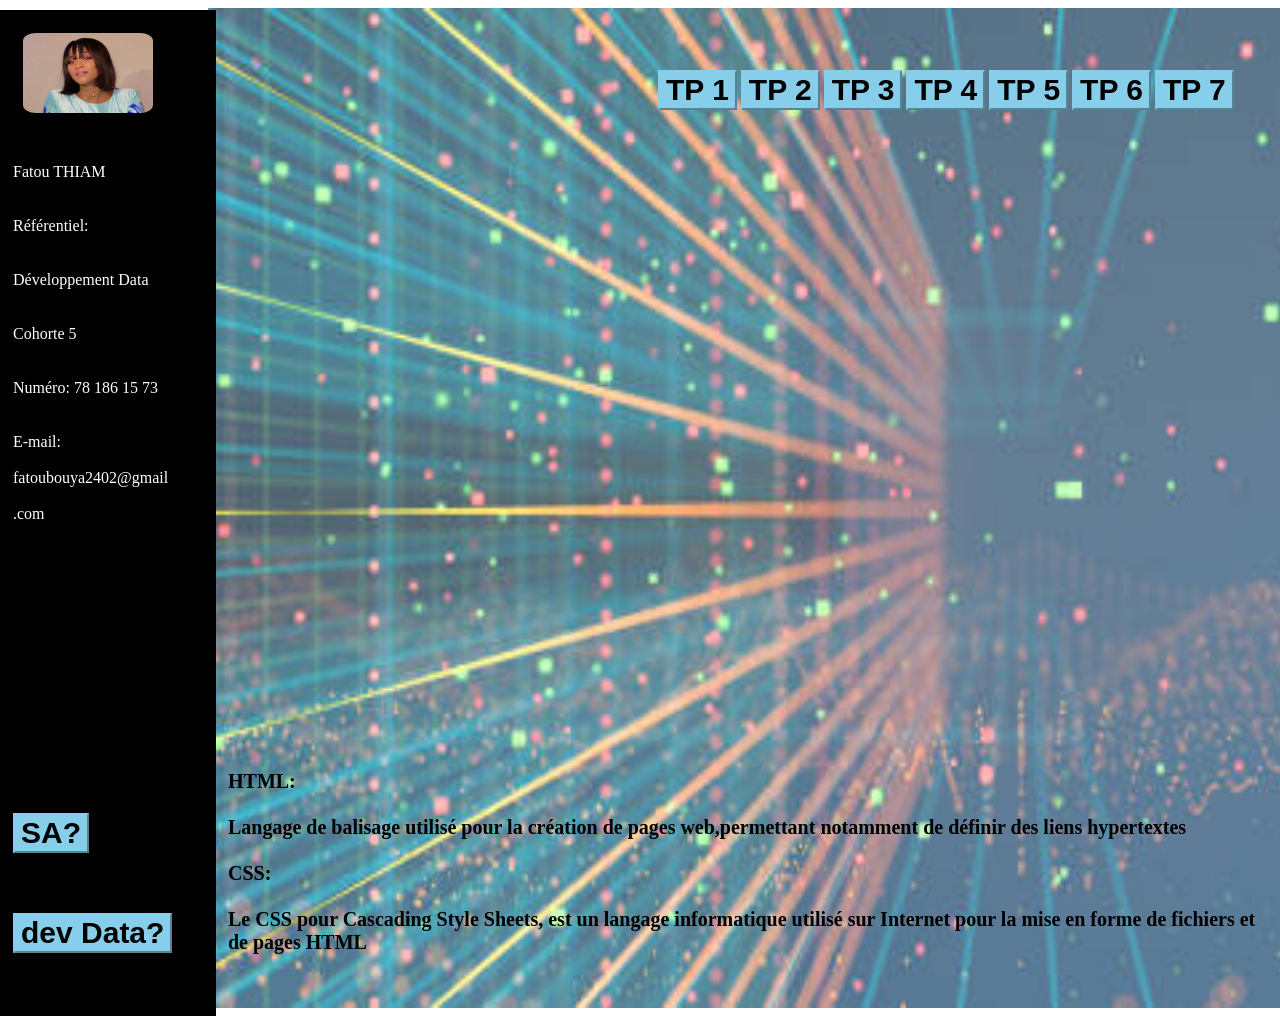
<file: index.html>
<!Doctype html>
<html>
    <head>
        <title>page accueil</title>
        <meta charset='utf-8'/>
         <link rel='stylesheet' type='text/css' href='style_accueil.css'>
    </head>
    <tbody>
        <div id="bgimage"><img src="img_3.jpg" alt="Image" height="1000px" width="1630px" /></div>
        <div id="bgimage1"><img src="sonatel_academy1.png" alt="Image"/></div>
            <div class="lesTPs">
               <button> <a href="tp1.html">TP 1</a></button>
                <button><a href="tp2.html">TP 2</a></button>
                <button><a href="tp3">TP 3</a></button>
                <button><a href="tp4.html">TP 4</a></button>
               <button> <a href="tp5.html">TP 5</a></button>
               <button> <a href="tp6.html">TP 6</a></button>
                <button><a href="les_etapes_tp7.html">TP 7</a> </button>
                
            </div>

        <div class="left">
            <p id='mon_image'><img src="mon_img_tabaski.jpeg" /></p>
            <div class="options"> 
                <div >Fatou THIAM <br><br><br> Référentiel:<br> <br><br> Développement Data<br> <br><br>Cohorte 5</div><br>
                <br> Numéro: 78 186 15 73<br><br><br> E-mail:<br><br> fatoubouya2402@gmail<br><br>.com <br>
            </div> 
            <div class="Sonatel_academie">
                <button> <a href="#">SA?</a></button>
            </div>
            <div class="dev_data">
                <button> <a href="#">dev Data?</a></button>
            </div>
        </div>


       <div class="htmlcss">
            HTML:<br>
            <br>Langage de balisage utilisé pour la création de pages web,permettant notamment de définir des liens hypertextes<br>
            <br>CSS:<br>
            <br>Le CSS pour Cascading Style Sheets, est un langage informatique utilisé sur Internet pour la mise en forme de fichiers et de pages HTML<br>
            
        </div>
    
            
    </tbody>

</html>
</file>
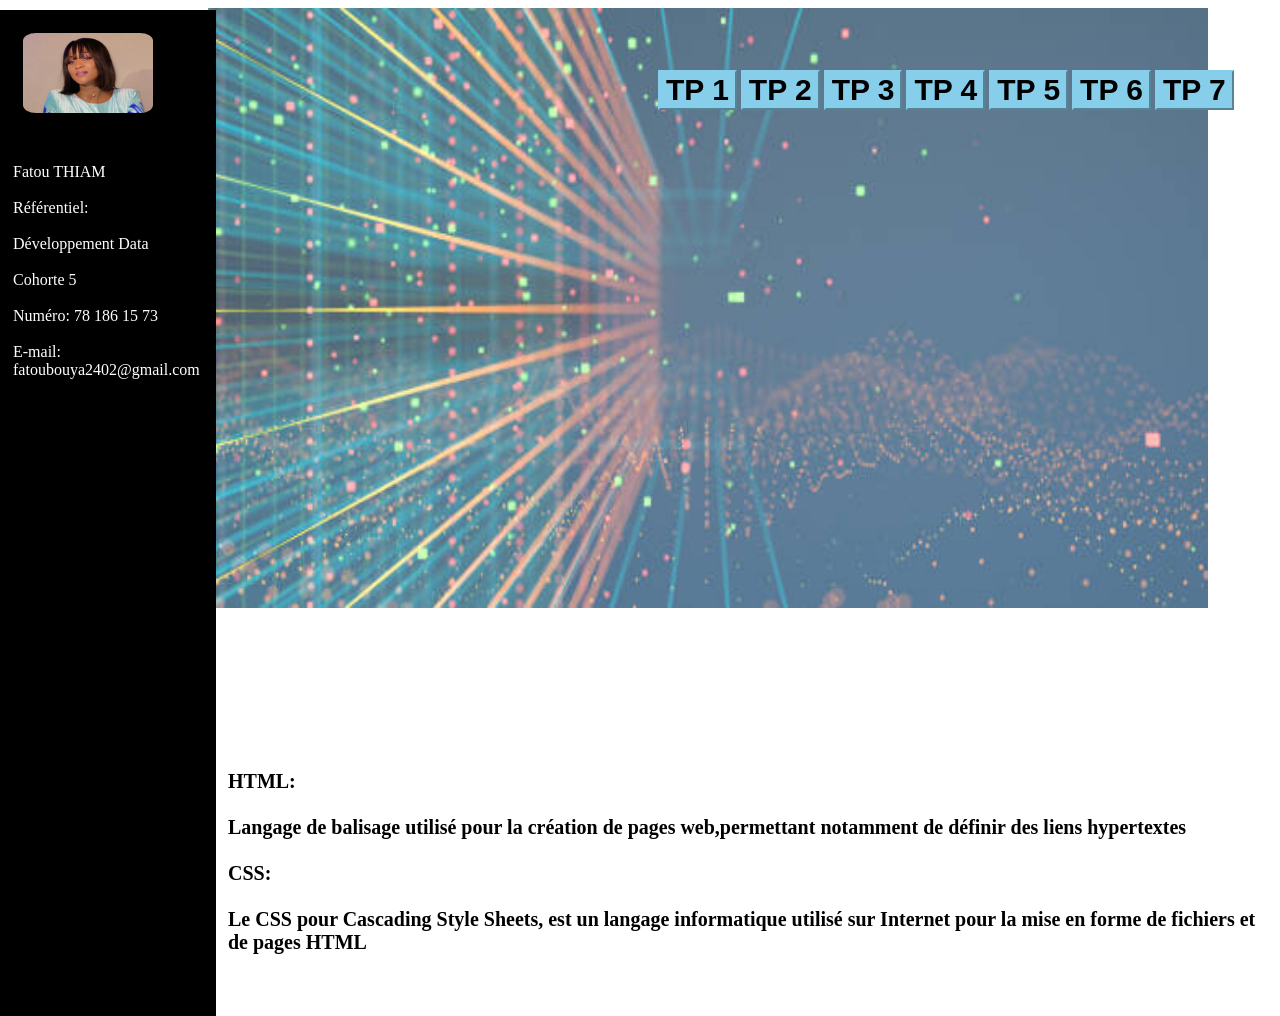
<file: accueil.html>
<!Doctype html>
<html>
    <head>
        <title>page accueil</title>
        <meta charset='utf-8'/>
         <link rel='stylesheet' type='text/css' href='style_accueil.css'>
    </head>
    <tbody>
        <div id="bgimage"><img src="img_3.jpg" alt="Image" height="600px" width="1000px" /></div>
        <div id="bgimage1"><img src="sonatel_academy1.png" alt="Image"/></div>
            <div class="lesTPs">
               <button> <a href="tp1.html">TP 1</a></button>
                <button><a href="tp2.html">TP 2</a></button>
                <button><a href="tp3">TP 3</a></button>
                <button><a href="tp4.html">TP 4</a></button>
               <button> <a href="tp5.html">TP 5</a></button>
               <button> <a href="tp6.html">TP 6</a></button>
                <button><a href="les_etapes_tp7.html">TP 7</a> </button>
                
            </div>

        <div class="left">
            <p id='mon_image'><img src="mon_img_tabaski.jpeg" /></p>
            <div class="options"> 
                <div >Fatou THIAM <br><br> Référentiel:<br> <br> Développement Data<br> <br>Cohorte 5</div>
                <br> Numéro: 78 186 15 73<br><br> E-mail: fatoubouya2402@gmail.com <br>
            </div> -->
        </div>


       <div class="htmlcss">
            HTML:<br>
            <br>Langage de balisage utilisé pour la création de pages web,permettant notamment de définir des liens hypertextes<br>
            <br>CSS:<br>
            <br>Le CSS pour Cascading Style Sheets, est un langage informatique utilisé sur Internet pour la mise en forme de fichiers et de pages HTML<br>
            
        </div>
    
            
    </tbody>

</html>
</file>
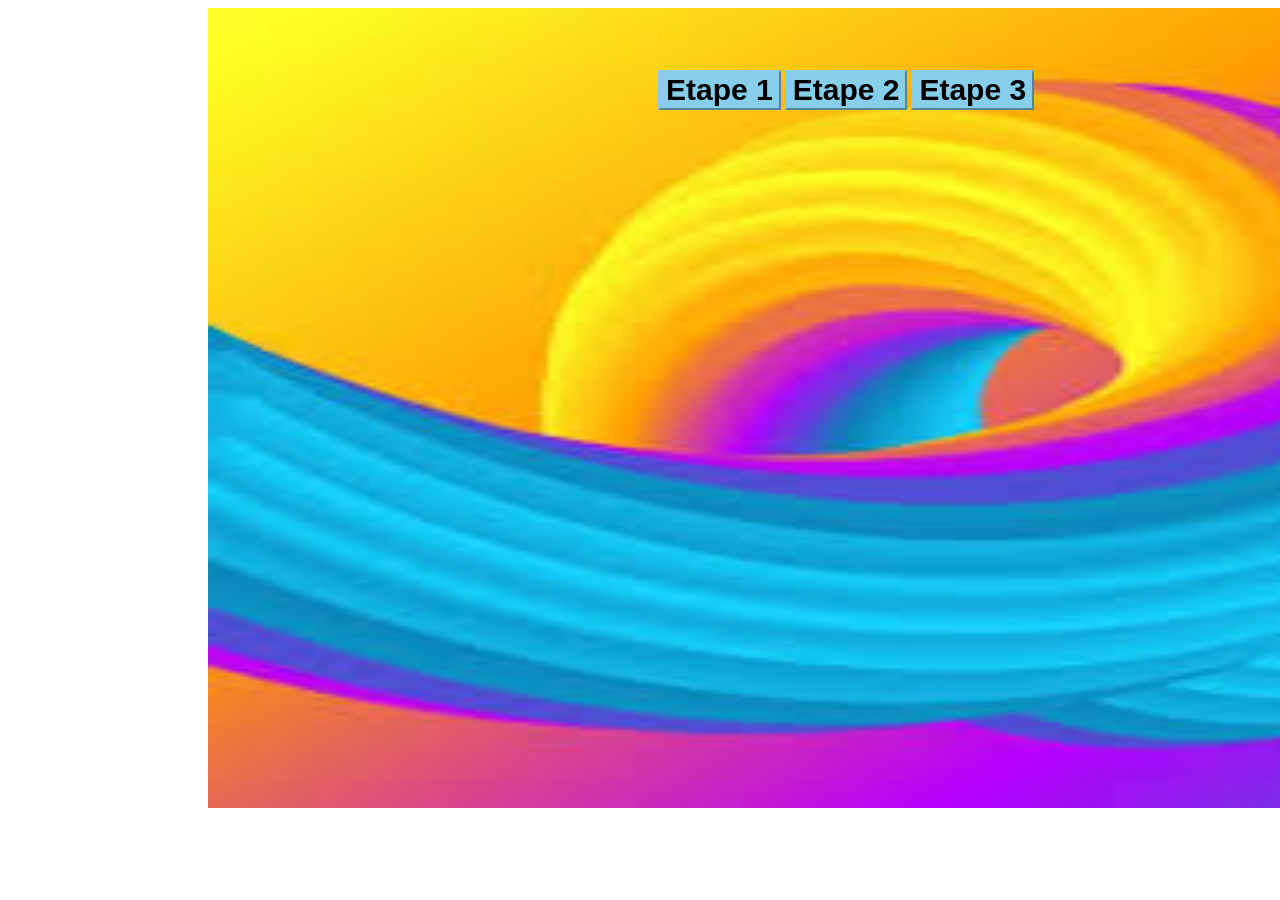
<file: les_etapes_tp7.html>
<!Doctype html>
<html>
    <head>
        <title>les etapes du tp 7</title>
        <meta charset='utf-8'/>
         <link rel='stylesheet' type='text/css' href='style_accueil.css'>
    </head>
    <tbody>
        <div id="bgimage"><img src="image1.jpg" alt="Image" height="800px" width="1500px" /></div>
            <div class="lesTPs">
               <button> <a href="tp7/tp7_Etat1.html">Etape 1</a></button>
                <button><a href="tp7/tp7_Etat2.html">Etape 2</a></button>
                <button><a href="tp7/tp7_Etat3.html">Etape 3</a></button>
            
            </div>
    </tbody>

</html>
</file>
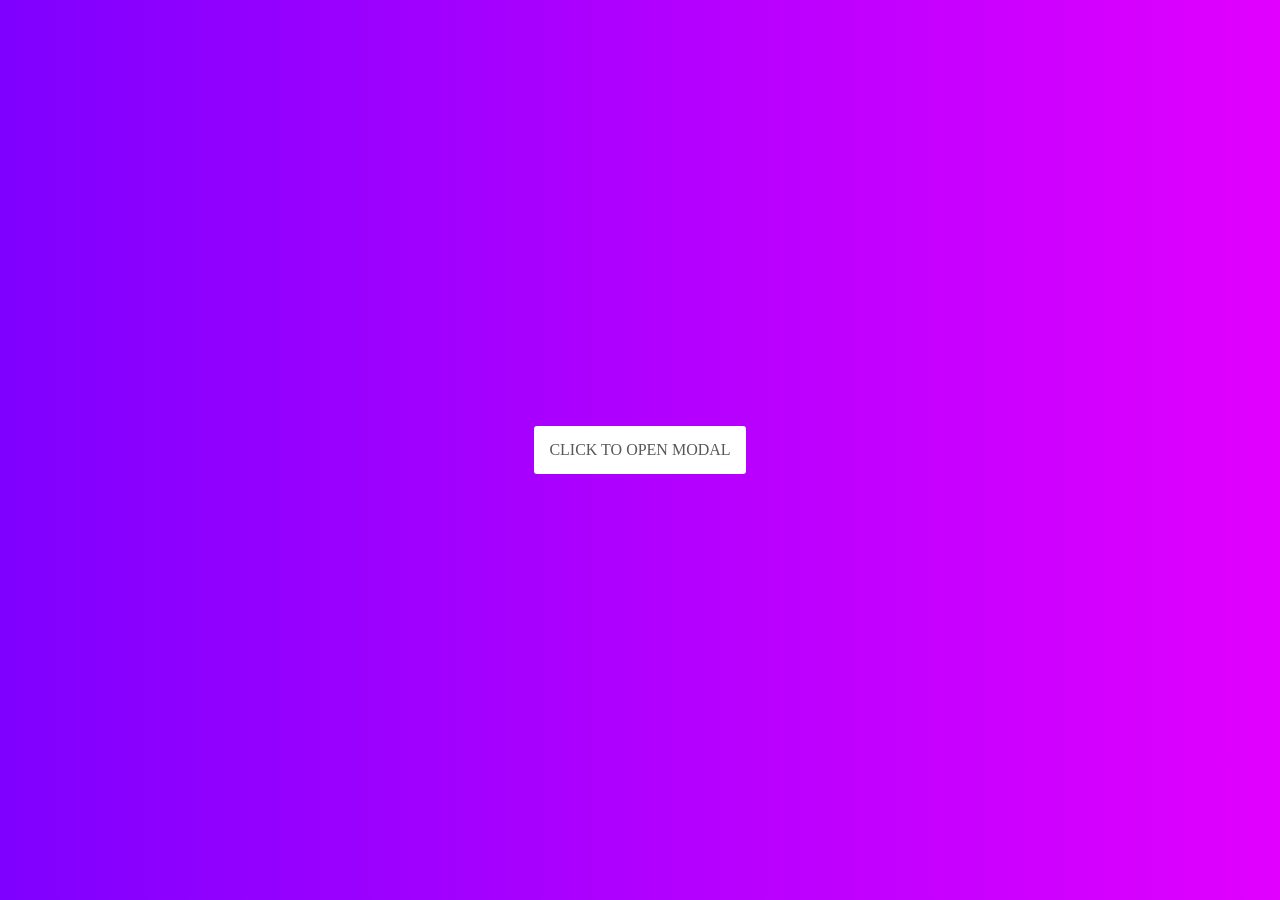
<file: test.html>
<!DOCTYPE html>
<html>
	<head>
		<meta charset="utf-8">
		<title>Test</title>
		<link rel="stylesheet" type="text/css" href="modal.css">
	</head>
	<body>
		<div class="wrapper">
			<a href="#modalbox"> Click to Open Modal</a>
		</div>

		<div id="modalbox" class="modal">
			<div class="modalcontent">
				<h1>Modal</h1>
				<p>You Can create a CSS Only Modal</p>
				<a href="#" class="modalclose"></a>
			</div> 
		</div>
	</body>
</html>
</file>
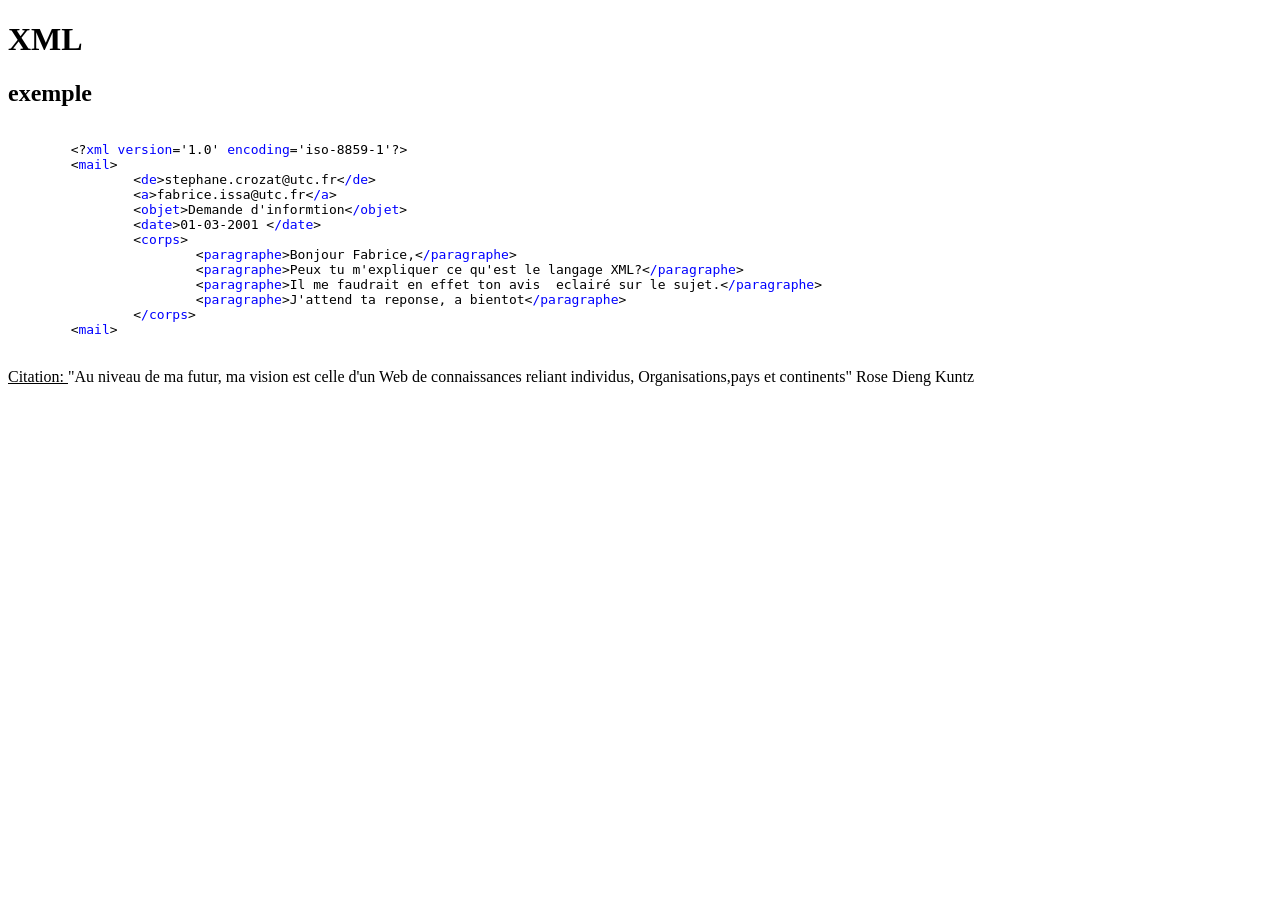
<file: tp1.html>
<!DOCTYPE html>
<html>
	<head>
		<meta charset="utf-8">
		<title>Extensible Markup Language</title>
		<link rel="stylesheet" type="text/css" href="style1.css">
	</head>
	<body>
		<h1> XML </h1>
		<h2> exemple</h2>
	<pre>			
	&lt;?<span>xml</span> <span>version</span>='1.0' <span>encoding</span>='iso-8859-1'?&gt;
	&lt;<span>mail</span>&gt;
		&lt;<span>de</span>&gt;stephane.crozat@utc.fr&lt;<span>/de</span>&gt;
		&lt;<span>a</span>&gt;fabrice.issa@utc.fr&lt;<span>/a</span>&gt;
		&lt;<span>objet</span>&gt;Demande d'informtion&lt;<span>/objet</span>&gt;
		&lt;<span>date</span>&gt;01-03-2001 &lt;<span>/date</span>&gt;
		&lt;<span>corps</span>&gt;
			&lt;<span>paragraphe</span>&gt;Bonjour Fabrice,&lt;<span>/paragraphe</span>&gt;
			&lt;<span>paragraphe</span>&gt;Peux tu m'expliquer ce qu'est le langage XML?&lt;<span>/paragraphe</span>&gt;
			&lt;<span>paragraphe</span>&gt;Il me faudrait en effet ton avis  eclairé sur le sujet.&lt;<span>/paragraphe</span>&gt;
			&lt;<span>paragraphe</span>&gt;J'attend ta reponse, a bientot&lt;<span>/paragraphe</span>&gt;
		&lt;<span>/corps</span>&gt;
	&lt;<span>mail</span>&gt;
	</pre>
		

		<p>
			<p> <span class="souligner">Citation: </span>"Au niveau de ma futur, ma vision est celle d'un Web de connaissances reliant individus, Organisations,pays et continents"</span class='auteur'> Rose Dieng Kuntz </span></p>
			
		</p>	
		

	</body>
</html>
</file>
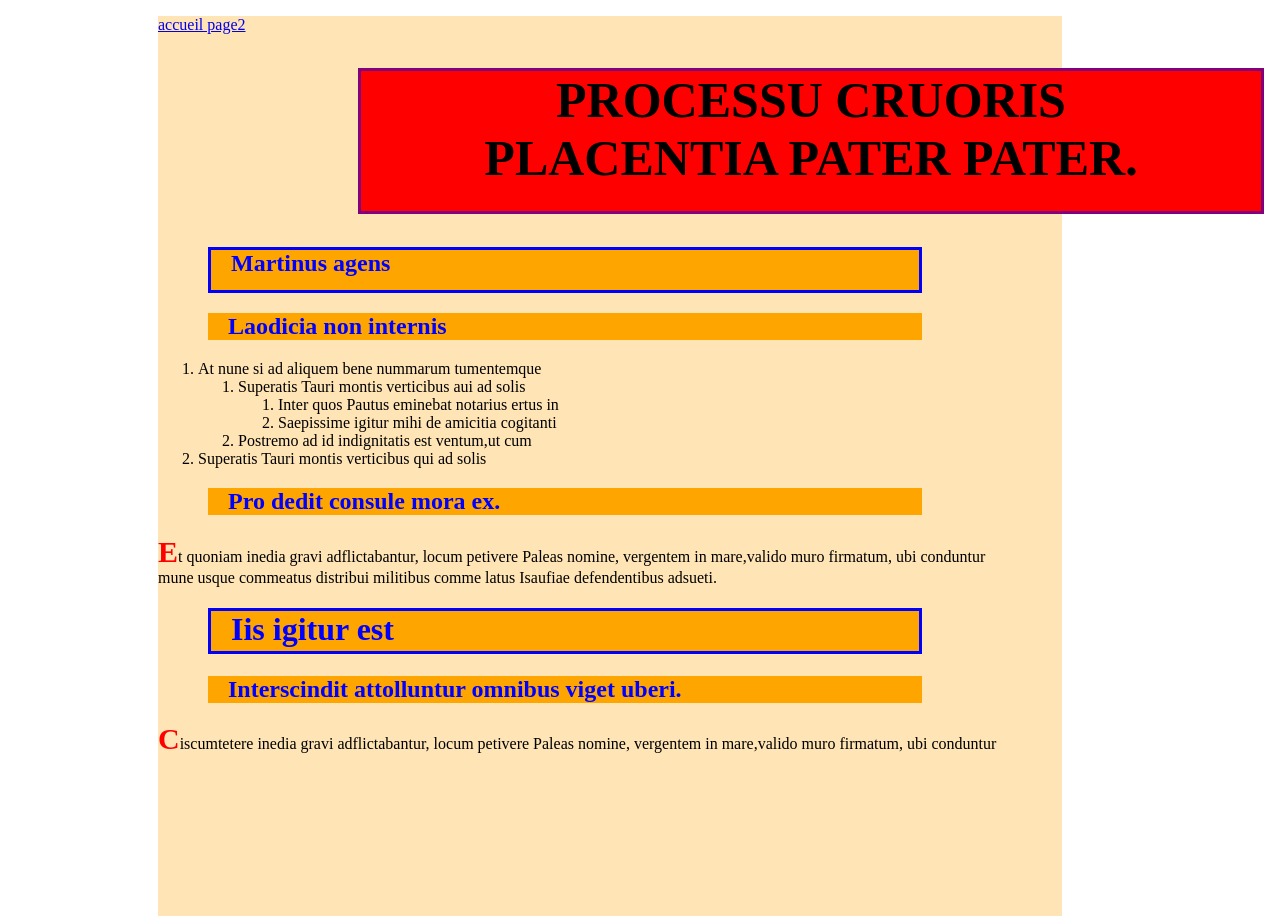
<file: tp4.html>
<!Doctype html>
<html>
    <head>
        <title>tp4</title>
        <meta charset='utf-8'/>
         <link rel='stylesheet' type='text/css' href='style4.css'>
    </head>
    <tbody>
        <div class='bgPrincipal'>
            <p><a href='#'> accueil page2</a> </p>
            <h1 class="bgRouge">PROCESSU CRUORIS<br/> PLACENTIA PATER PATER.</h1>
            <h2 class="bgagens">Martinus agens</h2>
           <section>
                <h2 class="bginternis">Laodicia non internis</h2>
                <ol>
                    <li> At nune si ad aliquem bene nummarum tumentemque</li>
                        <ol>
                            <li>Superatis Tauri montis verticibus aui ad solis</li>
                                <ol>
                                    <li>Inter quos Pautus eminebat notarius ertus in</li>
                                    <li>Saepissime igitur mihi de amicitia cogitanti</li>    
                                </ol>
                            <li>Postremo ad id indignitatis est ventum,ut cum </li>    
                        </ol>
                    <li> Superatis Tauri montis verticibus qui ad solis</li>

                </ol>
                <h2 class="bgex">Pro dedit consule mora ex.</h2>
           </section>
           <div class="firstCaractere">Et quoniam inedia gravi adflictabantur, locum petivere Paleas nomine, vergentem in mare,valido muro firmatum, ubi conduntur<br/>mune usque commeatus distribui militibus comme latus Isaufiae defendentibus adsueti.<br/> </div>
           <h1  class="bgest">Iis igitur est</h1>
           <section>
               <h2 class="bguberi">Interscindit attolluntur omnibus viget uberi.</h2>
               <div class="firstCaractere">Ciscumtetere inedia gravi adflictabantur, locum petivere Paleas nomine, vergentem in mare,valido muro firmatum, ubi conduntur<br/>
           </section>
        </div>
    </tbody>

</html>
</file>
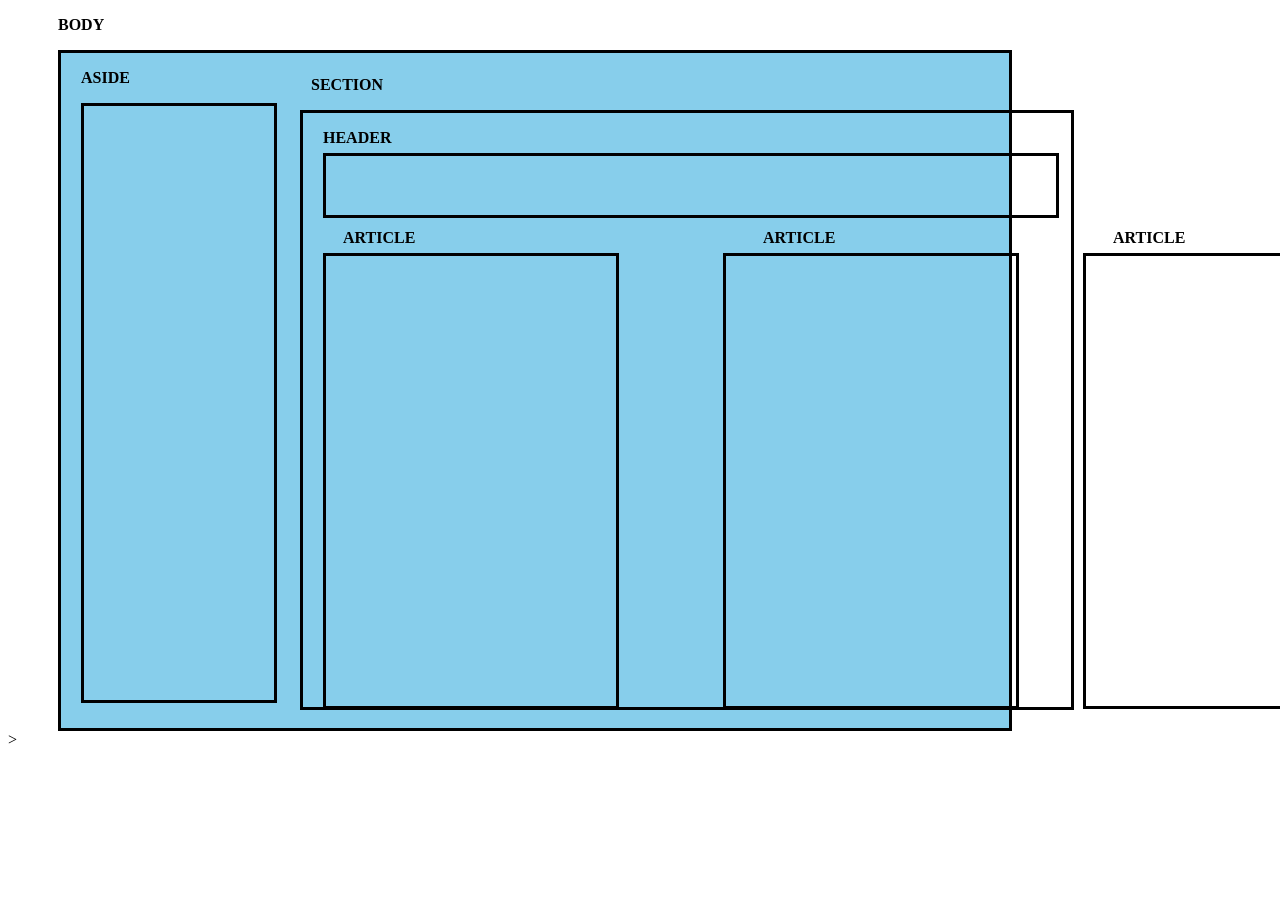
<file: tp5.html>
<!DOCTYPE html>
<html>
<head>
	<meta charset="utf-8">
	<title>tp5</title>
	<link rel="stylesheet" type="text/css" href="style5.css">
</head>
<body>
	<p id='idbody'>BODY</p>
	<div class="body">
		<p id='idaside'>ASIDE</p>
		<div class="aside"></div>
		<p id='idsection'>SECTION</p>
		<div class="section">
			<p id='idheader'>HEADER</p>
			<div class="header"></div>
			<p id='idarticle1'>ARTICLE</p>
			<div class="article1"></div>
			<p id='idarticle2'>ARTICLE</p>
			<div class="article2"></div>
			<p id='idarticle3'>ARTICLE</p>
			<div class="article3"></div>

		</div>	

		
	</div>
</body>
</html>>
</file>
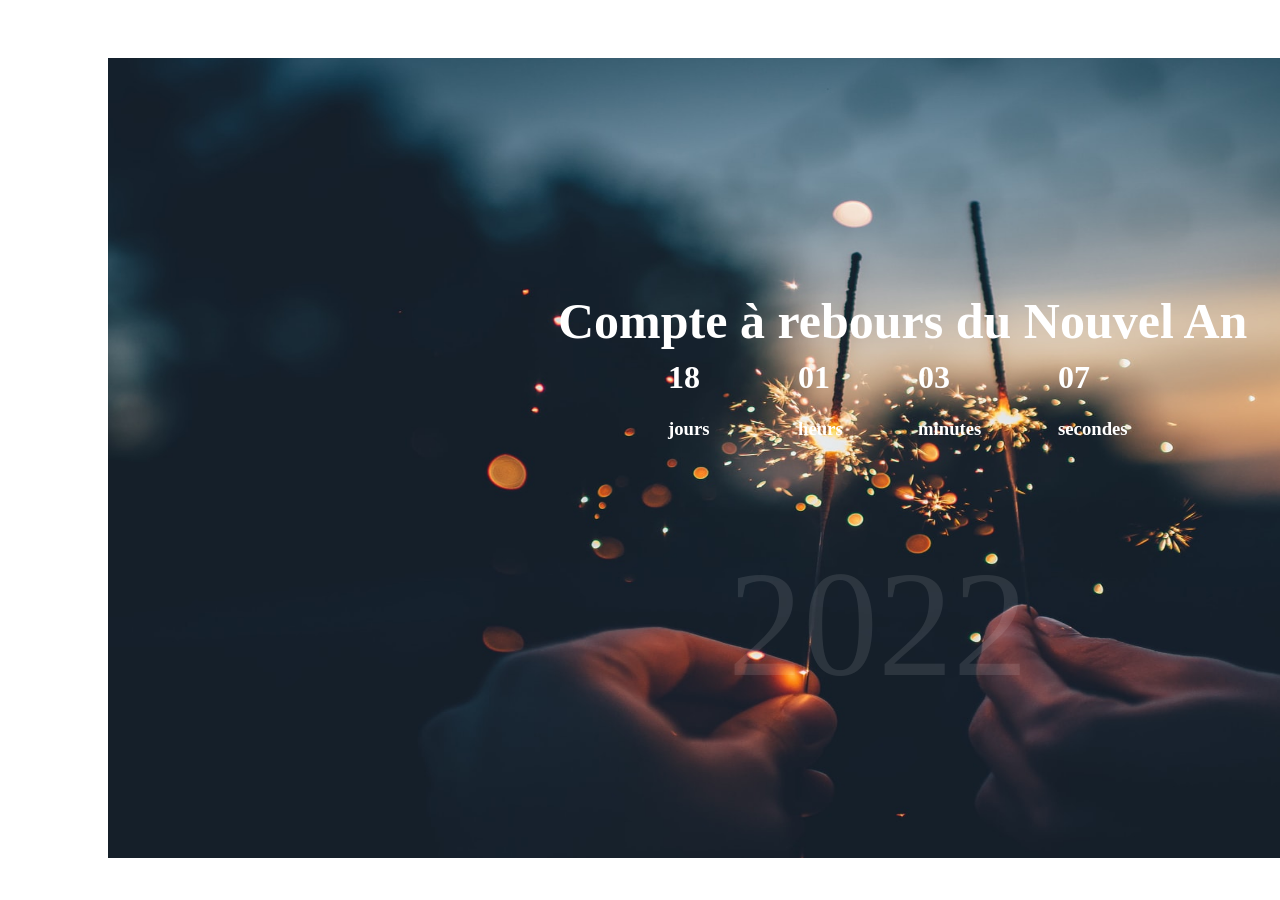
<file: tp6.html>
<!Doctype html>
<html>
    <head>
        <title>tp6</title>
        <meta charset='utf-8'/>
         <link rel='stylesheet' type='text/css' href='style6.css'>
    </head>
    <tbody>
        <div class="mybody">
            <img src="background.jpg" alt="Image" height="800px" width="1550px" />
            <h1 id="idrebours">Compte à rebours du Nouvel An</h1>
                <div class="jours">
                    <h1> 18</h1>
                    <h3>jours</h3>
                </div>
                <div class="heurs">
                    <h1> 01</h1>
                    <h3>heurs</h3>
                </div>
                <div class="minutes">
                    <h1> 03</h1>
                    <h3>minutes</h3>
                </div>  
                <div class="secondes">
                    <h1> 07</h1>
                    <h3>secondes</h3>   
                </div>
                <div class="annee">
                    <div> 2022</div>
                </div>
    </tbody>

</html>
</file>
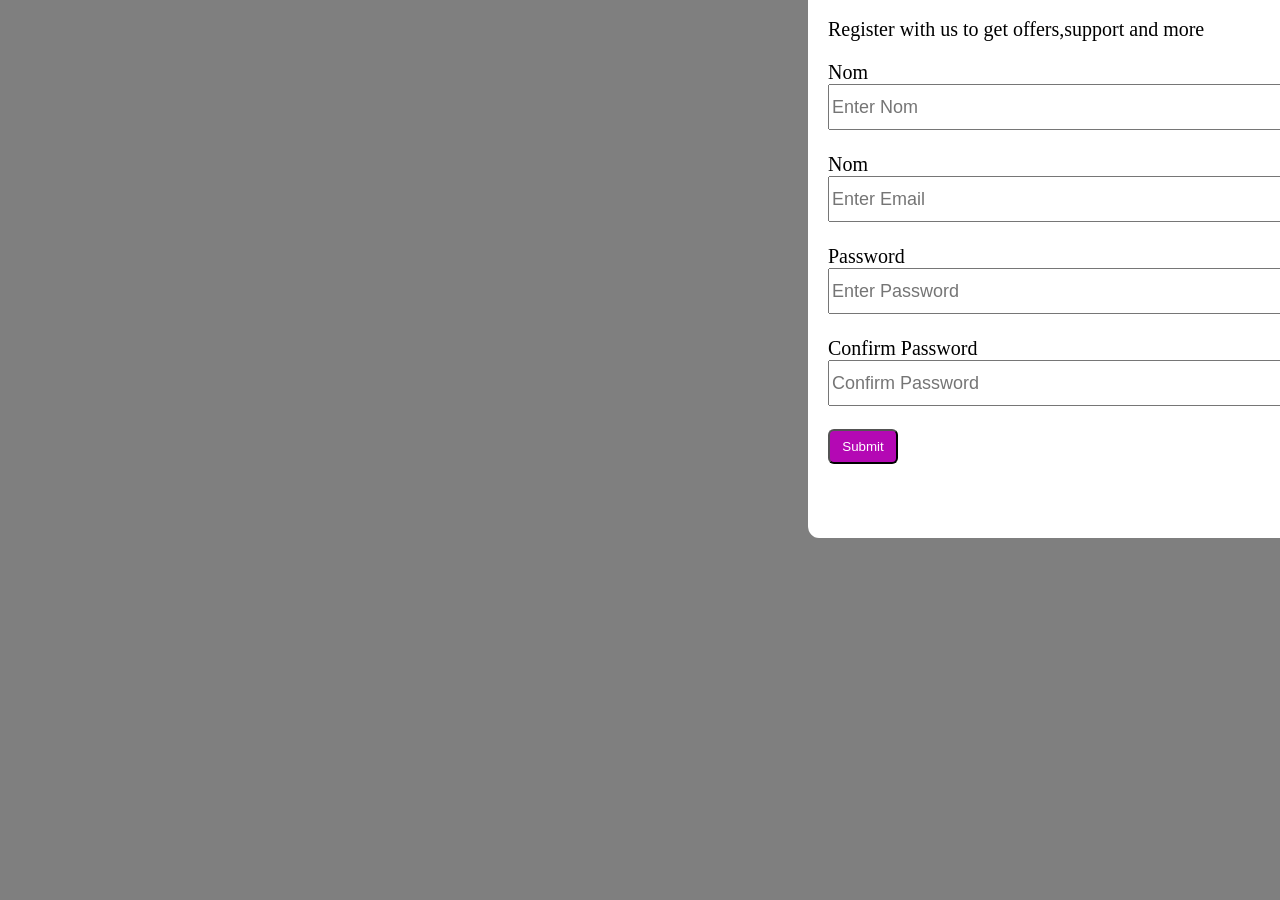
<file: tp7/formulaire.html>
<!DOCTYPE html>
<html>
	<head>
		<meta charset="utf-8">
		<title>tp5</title>
		<link rel="stylesheet" type="text/css" href="style7_3.css">
	</head>
	<body>
		<div class="contener">
			
			<div class="signUp" ><div id="signUpText" >Sign Up</div></div>

			<div class="formulaire" >
				<p>Register with us to get offers,support and more</p>
				<form>
					<label for="nom">Nom</label><br/>
					<input type="text" id="nom" placeholder="Enter Nom" /><br/>
					<br/>
					<label for="Email">Nom</label><br/>
					<input type="email" id="nom" placeholder="Enter Email" /><br/>
					<br/>
					<label for="Passwd">Password</label><br/>
					<input type="text" id="Passwd" placeholder="Enter Password" /><br/>
					<br/>
					<label for="ConfirmPasswd">Confirm Password</label><br/>
					<input type="text" id="ConfirmPasswd" placeholder="Confirm Password"/><br/>
					<br/>
					<button  name="button">Submit</button>
				</form>	
			</div>
		</div>
	</body>
</file>
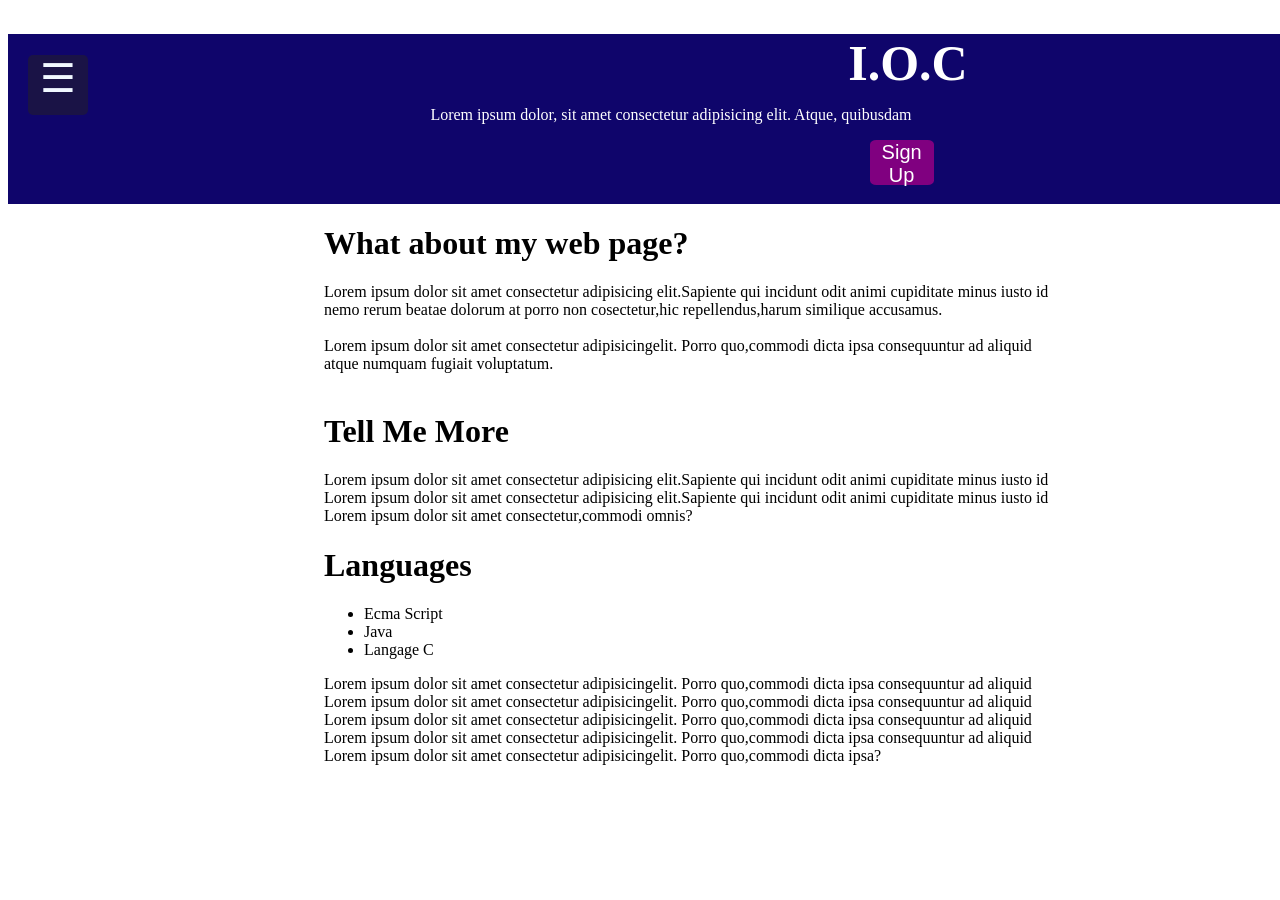
<file: tp7/tp7_Etat1.html>
<!DOCTYPE html>
<html>
	<head>
		<meta charset="utf-8">
		<title>tp 7 Etat 1</title>
		<link rel="stylesheet" type="text/css" href="style7_1.css">
	</head>
	<body>
		
		<div class="header">
			<h1 id="id_ioc">I.O.C</h1>
			<p id="phrase">Lorem ipsum dolor, sit amet consectetur adipisicing elit. Atque, quibusdam</p>
			<button id="button">Sign Up</button>
			<div class="icon">&#9776;</div> 
		</div>
		<div class="texte">
			<h1>What about my web page?</h1>
			<p>Lorem ipsum dolor sit amet consectetur adipisicing elit.Sapiente qui incidunt odit animi cupiditate minus iusto id  <br/>nemo rerum beatae dolorum at porro non cosectetur,hic repellendus,harum similique accusamus.<br/>
			<br/> Lorem ipsum dolor sit amet consectetur adipisicingelit. Porro quo,commodi dicta ipsa consequuntur ad aliquid<br/>
			atque numquam fugiait voluptatum.<br/>
			<br/><h1> Tell Me More</h1>
			Lorem ipsum dolor sit amet consectetur adipisicing elit.Sapiente qui incidunt odit animi cupiditate minus iusto id<br/>
			Lorem ipsum dolor sit amet consectetur adipisicing elit.Sapiente qui incidunt odit animi cupiditate minus iusto id<br/>
			Lorem ipsum dolor sit amet consectetur,commodi omnis?
			<h1>Languages</h1>
			<ul>
				<li>Ecma Script</li>
				<li>Java</li>
				<li>Langage C</li>
			</ul> 
			Lorem ipsum dolor sit amet consectetur adipisicingelit. Porro quo,commodi dicta ipsa consequuntur ad aliquid<br/>
			Lorem ipsum dolor sit amet consectetur adipisicingelit. Porro quo,commodi dicta ipsa consequuntur ad aliquid<br/>
			Lorem ipsum dolor sit amet consectetur adipisicingelit. Porro quo,commodi dicta ipsa consequuntur ad aliquid<br/>
			Lorem ipsum dolor sit amet consectetur adipisicingelit. Porro quo,commodi dicta ipsa consequuntur ad aliquid<br/>
			Lorem ipsum dolor sit amet consectetur adipisicingelit. Porro quo,commodi dicta ipsa?<br/>


			</div>

		</div>
	</body>
</html>
</file>
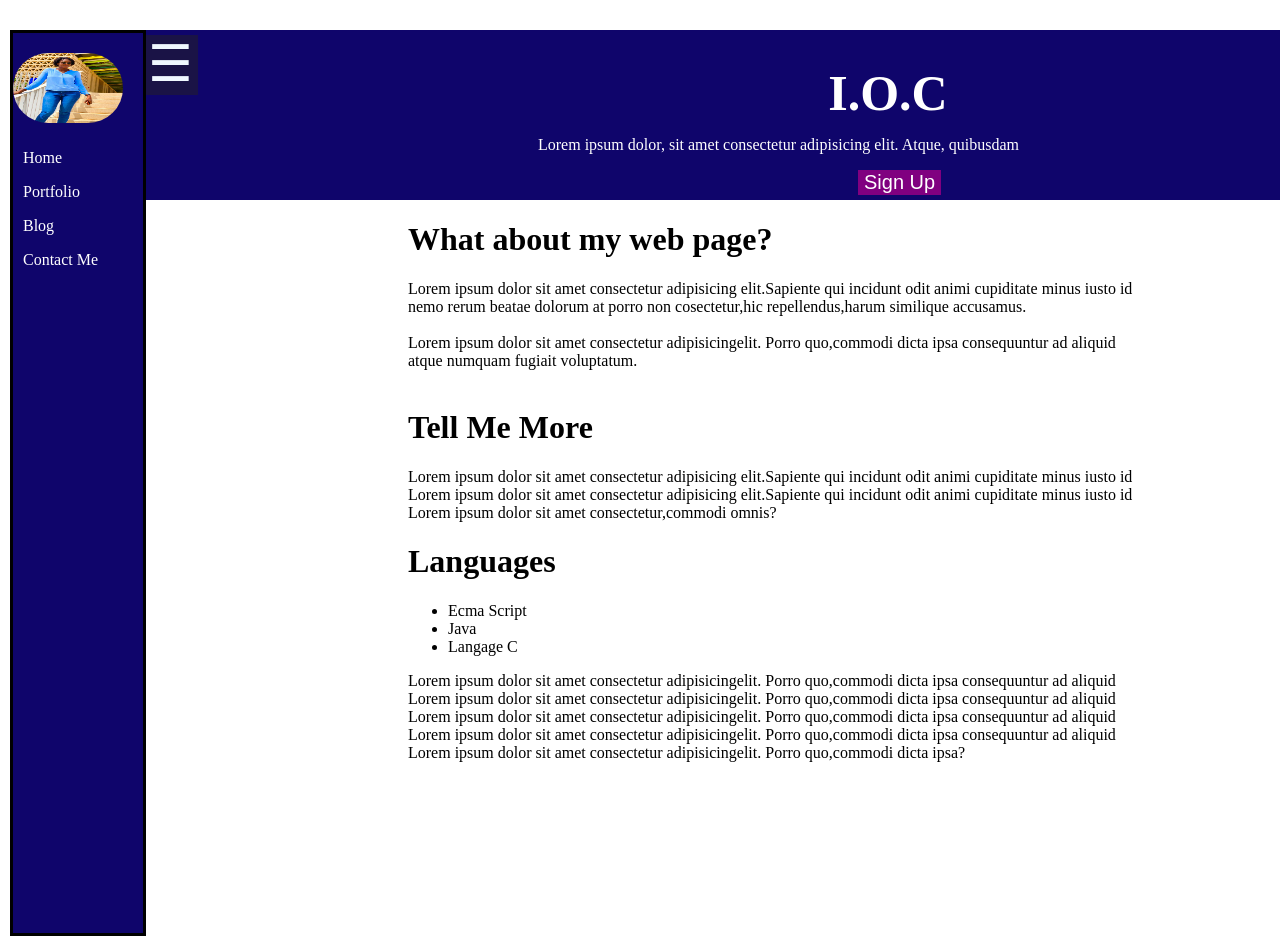
<file: tp7/tp7_Etat2.html>
<!DOCTYPE html>
<html>
	<head>
		<meta charset="utf-8">
		<title>tp5</title>
		<link rel="stylesheet" type="text/css" href="style7_2.css">
	</head>
	<body>
		<div class="header">
			
			<h1 id="id_ioc">I.O.C</h1>
			<p id="phrase">Lorem ipsum dolor, sit amet consectetur adipisicing elit. Atque, quibusdam</p>
			<button id="button">Sign Up</button>
			<div class="contenantIcon">
				<div class="icon">&#9776;</div>
			</div>
		</div>
		<div class="left">
			<p id='image'><img src="my_photo.jpeg" /></p>
			<div class="options"> 
				<p id="home">Home </p>
				<p> Portfolio</p>
				<p> Blog </p>
				<p> Contact Me </p>
			</div>

		</div>
		<div class="texte">
			<h1>What about my web page?</h1>
			<p>Lorem ipsum dolor sit amet consectetur adipisicing elit.Sapiente qui incidunt odit animi cupiditate minus iusto id  <br/>nemo rerum beatae dolorum at porro non cosectetur,hic repellendus,harum similique accusamus.<br/>
			<br/> Lorem ipsum dolor sit amet consectetur adipisicingelit. Porro quo,commodi dicta ipsa consequuntur ad aliquid<br/>
			atque numquam fugiait voluptatum.<br/>
			<br/><h1> Tell Me More</h1>
			Lorem ipsum dolor sit amet consectetur adipisicing elit.Sapiente qui incidunt odit animi cupiditate minus iusto id<br/>
			Lorem ipsum dolor sit amet consectetur adipisicing elit.Sapiente qui incidunt odit animi cupiditate minus iusto id<br/>
			Lorem ipsum dolor sit amet consectetur,commodi omnis?
			<h1>Languages</h1>
			<ul>
				<li>Ecma Script</li>
				<li>Java</li>
				<li>Langage C</li>
			</ul> 
			Lorem ipsum dolor sit amet consectetur adipisicingelit. Porro quo,commodi dicta ipsa consequuntur ad aliquid<br/>
			Lorem ipsum dolor sit amet consectetur adipisicingelit. Porro quo,commodi dicta ipsa consequuntur ad aliquid<br/>
			Lorem ipsum dolor sit amet consectetur adipisicingelit. Porro quo,commodi dicta ipsa consequuntur ad aliquid<br/>
			Lorem ipsum dolor sit amet consectetur adipisicingelit. Porro quo,commodi dicta ipsa consequuntur ad aliquid<br/>
			Lorem ipsum dolor sit amet consectetur adipisicingelit. Porro quo,commodi dicta ipsa?<br/>


			</div>

		</div>
	</body>
</html>
</file>
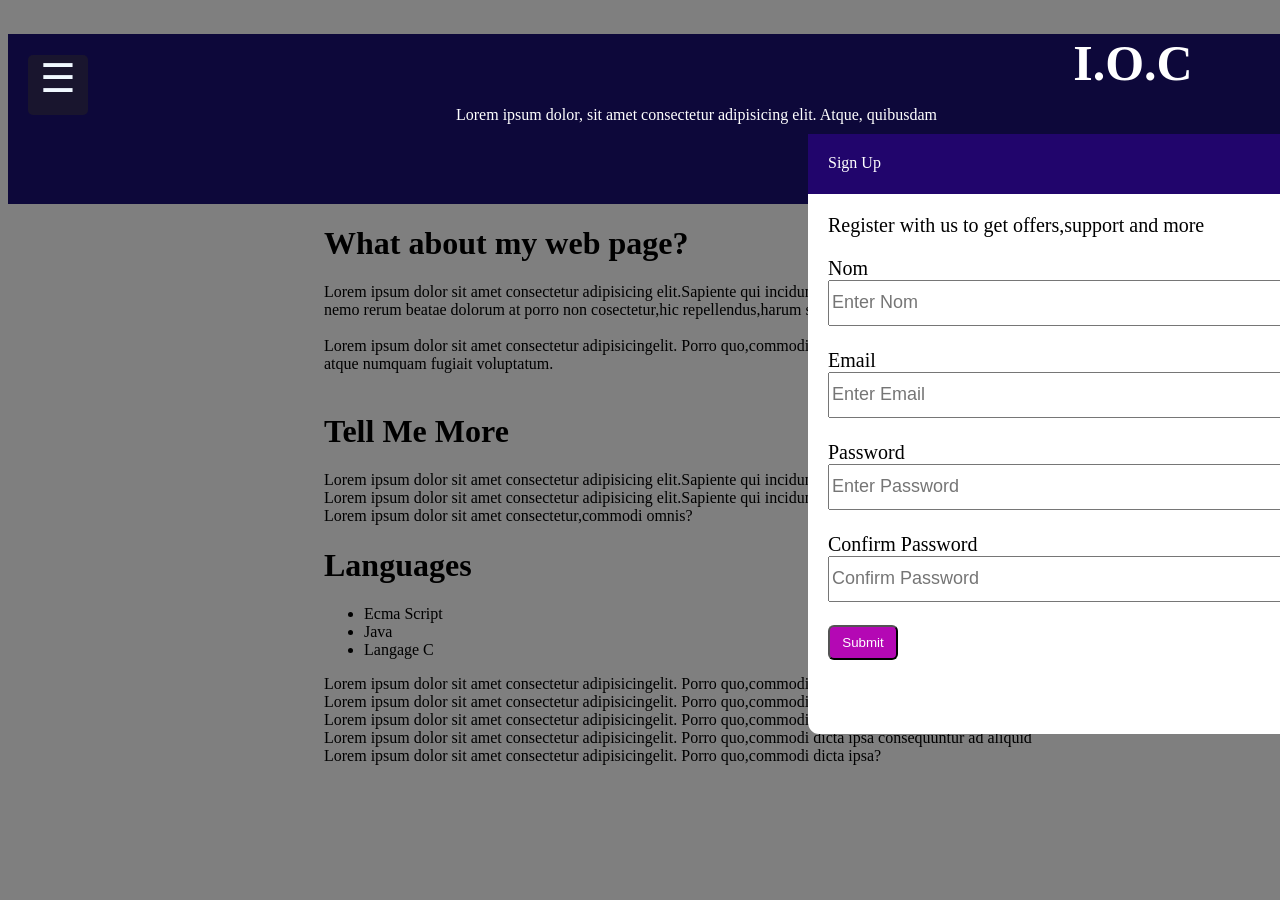
<file: tp7/tp7_Etat3.html>
<!DOCTYPE html>
<html>
	<head>
		<meta charset="utf-8">
		<title>tp 7 Etat 3</title>
		<link rel="stylesheet" type="text/css" href="style7_3.css">
	</head>
	<body>
		<div class="header">
			<h1 id="id_ioc">I.O.C</h1>
			<p id="phrase">Lorem ipsum dolor, sit amet consectetur adipisicing elit. Atque, quibusdam</p>
			<button id="button">Sign Up</button>
			<div class="icon">&#9776;</div> 
		</div>
		<div class="contener">
			
			<div class="signUp" ><div id="signUpText" >Sign Up</div></div>

			<div class="formulaire" >
				<p>Register with us to get offers,support and more</p>
				<form>
					<label for="nom">Nom</label><br/>
					<input type="text" id="nom" placeholder="Enter Nom" /><br/>
					<br/>
					<label for="Email">Email</label><br/>
					<input type="email" id="nom" placeholder="Enter Email" /><br/>
					<br/>
					<label for="Passwd">Password</label><br/>
					<input type="text" id="Passwd" placeholder="Enter Password" /><br/>
					<br/>
					<label for="ConfirmPasswd">Confirm Password</label><br/>
					<input type="text" id="ConfirmPasswd" placeholder="Confirm Password"/><br/>
					<br/>
					<button  name="button">Submit</button>
				</form>	
			</div>
		</div>

		<div class="texte">
			<h1>What about my web page?</h1>
			<p>Lorem ipsum dolor sit amet consectetur adipisicing elit.Sapiente qui incidunt odit animi cupiditate minus iusto id  <br/>nemo rerum beatae dolorum at porro non cosectetur,hic repellendus,harum similique accusamus.<br/>
			<br/> Lorem ipsum dolor sit amet consectetur adipisicingelit. Porro quo,commodi dicta ipsa consequuntur ad aliquid<br/>
			atque numquam fugiait voluptatum.<br/>
			<br/><h1> Tell Me More</h1>
			Lorem ipsum dolor sit amet consectetur adipisicing elit.Sapiente qui incidunt odit animi cupiditate minus iusto id<br/>
			Lorem ipsum dolor sit amet consectetur adipisicing elit.Sapiente qui incidunt odit animi cupiditate minus iusto id<br/>
			Lorem ipsum dolor sit amet consectetur,commodi omnis?
			<h1>Languages</h1>
			<ul>
				<li>Ecma Script</li>
				<li>Java</li>
				<li>Langage C</li>
			</ul> 
			Lorem ipsum dolor sit amet consectetur adipisicingelit. Porro quo,commodi dicta ipsa consequuntur ad aliquid<br/>
			Lorem ipsum dolor sit amet consectetur adipisicingelit. Porro quo,commodi dicta ipsa consequuntur ad aliquid<br/>
			Lorem ipsum dolor sit amet consectetur adipisicingelit. Porro quo,commodi dicta ipsa consequuntur ad aliquid<br/>
			Lorem ipsum dolor sit amet consectetur adipisicingelit. Porro quo,commodi dicta ipsa consequuntur ad aliquid<br/>
			Lorem ipsum dolor sit amet consectetur adipisicingelit. Porro quo,commodi dicta ipsa?<br/>


			</div>

		</div>

	</body>
</html>
</file>
<file: style_accueil.css>
tbody{
	background-image: url("sonatel_academy1.png");
}

#bgimage{
position: absolute;
	margin-left: 200px;
}


.lesTPs{
	position: absolute;
	top: 70px;
	margin-left: 650px;
}

button{
	border-color: skyblue;
	background-color: skyblue;
	
}
a{
	text-decoration: none;
	color: black;
	font-weight: bold;
	font-size: 30px;
}
.monNom{
	position: absolute;
	top: -150px;
	font-weight: bold;
	margin-left: -300px;
	font-size: 30px;
	color: skyblue;

}


#bgimage1{

	position: absolute;
	top:5px;
	margin-left: 1670px;
}

.left{
	background-color: black;
	border: solid;
	left: 0px;
	top: 10px;
	width: 210px;
	height: 1000px;
	position: absolute;
}
.left img {
	position: absolute;
	border-radius: 10%;
	top: 20px;
	height: 80px;
	width: 130px;
	margin-left: 20px;
}
.options{
	position: absolute;
	top :150px;
	color: white;
	margin-left: 10px;
}
.htmlcss{
	position: absolute;
	top: 770px;
	margin-left: 220px;
	font-weight: bold;
	font-size:20px;
}

.Sonatel_academie{

	position: absolute;
	top :800px;
	color: white;
	margin-left: 10px;
}
.dev_data{
	position: absolute;
	top :900px;
	color: white;
	margin-left: 10px;
}
</file>
<file: modal.css>
body{
	margin: 0;
	padding: 0;
	font-family: poppins;
}

.wrapper{
background: repeating-linear-gradient(90deg,#7f00ff,#e100ff);
height: 100vh;
display: flex;
align-items: center;
justify-content: center;

}

.wrapper a{
	display: inline-block;
	text-decoration: none;
	background-color: #fff;
	padding: 15px;
	border-radius: 3px;
	text-transform: uppercase;
	color: #585858;
}
.modal{
	position: absolute;
	top: 0;
	bottom: 0;
	left: 0;
	right: 0;
	display: flex;
	align-items: center;
	justify-content: center;
	background: rgba(77, 77, 77, 0.7);
	transition: all 0.4s;
	visibility: hidden;
	opacity: 0;
	
}
.modal:target{
	visibility: visible;
	opacity: 1;
}

.modalcontent{
	position: relative;
	background: #fff;
	width: 500%;
	max-width: 90%;
	padding: 1em 2em;
	border-radius: 4px;
	

}
</file>
<file: style1.css>
.souligner{
	text-decoration: underline;
	color: black;
}


div{
	color: blue;
}

span{
	color: blue;
}
.auteur{
	font-style: italic;
}
</file>
<file: style4.css>
.bgPrincipal{
	background-color:moccasin;
	height: 900px;
	margin-right: 210px;
	margin-left: 150px;

}

.bgRouge{
	background-color: red;
	border: solid;
	border-color: purple;
	text-align: center;
	font-size: 50px;
	margin-right: 100px;
	margin-left: 200px;
	height: 140px;
	width: 900px;
	font-weight: bold;


}

.bgagens{
	background-color: orange;
	border: solid;
	color: blue;
	height: 40px;
	text-indent:20px;
	margin-right: 140px;
	margin-left: 50px;

}

.bginternis{
	background-color: orange;
	border: saddlebrown;
	text-indent: 20px;
	color: blue;
	margin-left: 50px;
	margin-right: 140px;
}

.bgex{
	background-color: orange;
	text-indent: 20px;
	color: blue;
	margin-right: 140px;
	margin-left: 50px;
}
.bgest{
	background-color: orange;
	text-indent: 20px;
	color: blue;
	height: 40px;
	border: solid;
	margin-left: 50px;
	margin-right: 140px;
}
.bguberi{
	background-color: orange;
	text-indent: 20px;
	color: blue;
	margin-right: 140px;
	margin-left: 50px;
}
.firstCaractere::first-letter{
	color: red;
	font-size: 30px;
	font-weight: bold;


}
</file>
<file: style5.css>
#idbody{
	text-align: left;
	font-weight: gras;
	font-weight: bold;
	margin-left: 50px;

	
}

.body{
	width:75%;
	height:75vh;
	border: solid ;
	background-color:  skyblue;
	margin-left: 50px;

	
}

#idaside{
	
	text-indent: 20px;
	font-weight: bold;
}

.aside{
	
	border: solid;
	width: 190px;
	height: 66vh;
	margin-right: 40px;
	margin-left: 20px;
	text-indent: 20px;
	
}
#idsection{
	text-indent: 250px;
	position: absolute;
	top: 60px;
	font-weight: bold;
}

.section{
	border: solid;
	width: 60%;
	height: 66vh;
	position: absolute;
	top: 110px;
	left: 300px;

}

#idheader{
	top: 30px;
	margin-left: 20px;
	font-weight: bold;
}
.header{
	border: solid;
	position: absolute;
	width: 95%;
	height: 10%;
	top: 40px;
	margin-left: 20px;
}

#idarticle1{
	position: absolute;
	top: 100px;
	margin-left: 40px;
	font-weight: bold;
}
.article1{
	border: solid;
	position: absolute;
	width: 290px;
	height: 50vh;
	margin-left: 20px;
	top: 140px;

}

#idarticle2{
	position: absolute;
	top: 100px;
	margin-left: 460px;
	font-weight: bold;
}

.article2{
	border: solid;
	position: absolute;
	width: 290px;
	height: 50vh;
	margin-left: 420px;
	top: 140px;

}

#idarticle3{
	position: absolute;
	top: 100px;
	margin-left: 810px;
	font-weight: bold;
}

.article3{
	border: solid;
	position: absolute;
	width: 290px;
	height: 50vh;
	margin-left: 780px;
	top: 140px;

}
</file>
<file: style6.css>
.mybody{
	position: relative;
	top: 50px;
	margin-left: 100px;
}



#idrebours{
	position: absolute;
	top: 200px;
	margin-left: 450px;
	color: white;
	font-size: 50px;
}
.jours{
	position: absolute;
	color: white;
	top: 280px;
	margin-left: 560px;
}
.heurs{
	position: absolute;
	color: white;
	top: 280px;
	margin-left: 690px;

}

.minutes{
	position: absolute;
	color: white;
	top: 280px;
	margin-left: 810px;

}

.secondes{

	position: absolute;
	color: white;
	top: 280px;
	margin-left: 950px;
}
.annee{

	position: absolute;
	color: rgb(255, 255, 255,0.1);
	top: 480px;
	margin-left: 620px;
	font-size: 150px;
}
</file>
<file: tp7/style7_3.css>
body{
	z-index: -1;
	background-color: rgba(0, 0, 0, 0.5);
}


.header{
	background-color: #0d083a;
	height: 170px;
	width: 2250px;
	margin-right: 20px;
	margin-left: auto;
	text-align: center;

}
#id_ioc{
	font-weight: bold;
	text-align:center ;
	font-size: 50px;
	color: white ;

}
#phrase{
	color: white;
	position: absolute;
	top: 90px;
	margin-left: 35%;
}
#button{
	height: 5%;
	width: 5%;
	border: salmon;
	background-color: purple;
	top: 140px;
	position: absolute;
	font-size: 20px;
	color: white;
	border-radius:10%;
	margin-left: -3%;
}
.texte{
	top: 120px;
	margin-left: 25%;
}

.icon{
	background-color: rgba(39, 35, 35, 0.5);
	width: 60px;
  	height: 60px;
	align-items: center;
  font-size: 40px;
  color: aliceblue;
  margin-top: -70px;
  margin-left: 20px;
  border-radius: 5px;

}

.contener{
	background-color: white;
	width: 550px;
	height: 600px;
	margin-left: 800px;
	margin-top: -70px;
	z-index: 999;
	position: fixed;
	border-radius: 2%;
	


}


button{
	
	background-color: rgb(180, 8, 180);
	color: white;
	width: 70px;
	height: 35px;
	border-radius: 6px;
}

.signUp{
	background-color: rgb(33, 5, 108);
	width: 550px;
	height: 60px;
	top: 10px;


}

#signUpText{
	color: rgb(255, 255, 255);
	position: absolute;
	margin-left: 20px;
	margin-top: 20px;
	
}

/* .form{
	
	display: flex;
	align-content: center;
	align-items: center;
	background: rgba(77, 77, 77, 0.7);
	
} */
/* .from:target{
	visibility: visible;
	opacity: 1;
} */ 
.formcontent{
	position: relative;
	background: red;
	width: 500px;
	border-radius: 4px;
	padding: 1em 2em;

}
.formulaire{
	margin-left: 20px;
	font-size: 20px;

}
input{
	font-size: 18px;
	width: 500px;
	height: 40px;
}
</file>
<file: tp7/style7_1.css>
/* le CSS de l'etat 1 */
.header{
	background-color: #0F056B;
	height: 170px;
	width: 1800px;
	margin-right: 20px;
	margin-left: auto;
	text-align: center;


}
#id_ioc{
	font-weight: bold;
	text-align:center ;
	font-size: 50px;
	color: white ;

}
#phrase{
	color: white;
	position: absolute;
	top: 90px;
	margin-left: 33%;
}
#button{
	height: 5%;
	width: 5%;
	border: salmon;
	background-color: purple;
	top: 140px;
	position: absolute;
	font-size: 20px;
	color: white;
	border-radius:10%;
	margin-left: -3%;
}
.texte{
	top: 120px;
	margin-left: 25%;
}

/* le CSS de l'etat 2 */
.icon{
	background-color: rgba(39, 35, 35, 0.5);
	width: 60px;
  	height: 60px;
	align-items: center;
  font-size: 40px;
  color: aliceblue;
  margin-top: -70px;
  margin-left: 20px;
  border-radius: 5px;
 
 
 

}
</file>
<file: tp7/style7_2.css>
.header{
	background-color: #0F056B;
	height: 170px;
	width: 1500px;
	margin-left: 130px;
	top: 30px;
	position: absolute;

}
#id_ioc{
	font-weight: bold;
	text-align:center ;
	font-size: 50px;
	color: white ;

}
#phrase{
	color: white;
	position: absolute;
	top: 90px;
	margin-left: 400px;
}
#button{
	border: salmon;
	margin-left: 720px;
	background-color: purple;
	top: 140px;
	position: absolute;
	font-size: 20px;
	color: white;
}
.texte{
	top: 200px;
	margin-left: 400px;
	position: absolute;
}

.left{
	background-color: #0F056B;
	border: solid;
	left: 10px;
	top: 30px;
	width: 130px;
	height: 900px;
	position: absolute;
}

.options{
	
	top: 100px;
	color: white;
	position: absolute;
	margin-left: 10px;
}

img{
	position: absolute;
	border-radius: 70px;
	top: 20px;
	height: 70px;
	width: 110px;
}

.icon{
	
	font-size: 50px;
	color: aliceblue;
	margin-top: -120px;
	margin-left: 10px;
	border-radius: 5px;

}
.contenantIcon{
	background-color: rgba(39, 35, 35, 0.5);
	width: 60px;
  	height: 60px;
	align-items: center;
}
</file>
